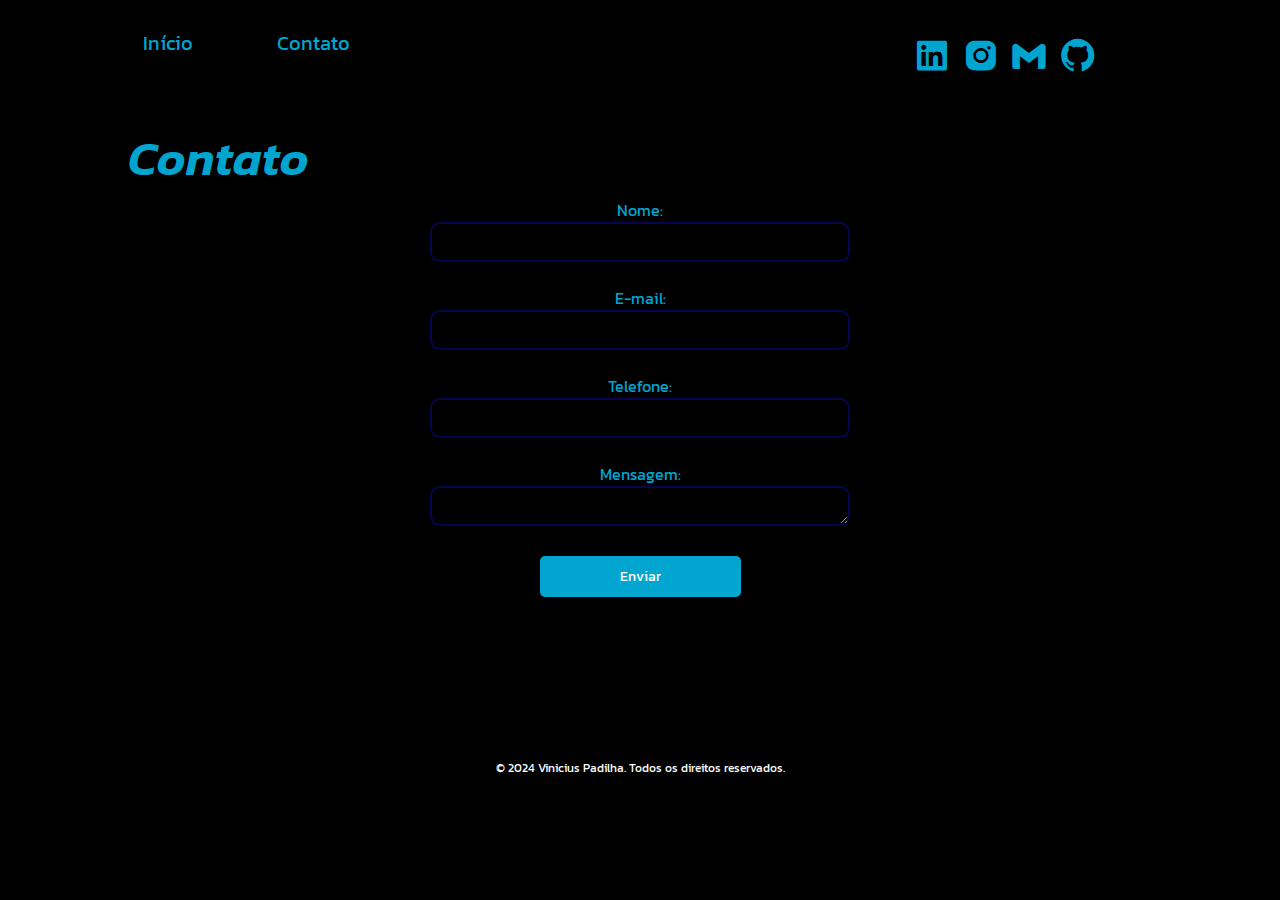
<file: docs/contato/formulario/formulario.html>
<!DOCTYPE html>
<html lang="en">
<head>
    <meta charset="UTF-8">
    <meta name="viewport" content="width=device-width, initial-scale=1.0">
    <title>Vinicius Padilha</title>
    <link rel="stylesheet" href="formulario.css">
    <style>
        @import url('https://fonts.googleapis.com/css2?family=Bebas+Neue&family=Kanit:ital,wght@0,100;0,200;0,300;0,400;0,500;0,600;0,700;0,800;0,900;1,100;1,200;1,300;1,400;1,500;1,600;1,700;1,800;1,900&display=swap');
    </style>
    <link href='https://unpkg.com/boxicons@2.1.4/css/boxicons.min.css' rel='stylesheet'>
</head>
<body>
    <header>
        <nav>
            <ul>
                <li><a href="/inicial/inicial.html">Início</a></li>
                <li><a href="formulario.html">Contato</a></li>
            </ul>
        </nav>
        
        <div class="SocialIcons">
            <a href="https://www.linkedin.com/in/viniciuspadilhaa/" target="_blank"><i class='bx bxl-linkedin-square'></i></a>
            <a href="https://www.instagram.com/padilhavinii/" target="_blank"><i class='bx bxl-instagram-alt' ></i></a>
            <a href="mailto:viniciusdarosapadilha@gmail.com" target="_blank"><i class='bx bxl-gmail'></i></a>
            <a href="https://github.com/vinipadilha" target="_blank"><i class='bx bxl-github'></i></a>
        </div>
    </header>

    <div class="titulo">
        <h4>Contato</h4>
    </div>
    <main>
        <form action="/enviar" method="post">
            <label for="nome">Nome:</label><br>
            <input type="text" id="nome" name="nome" required><br><br>

            <label for="email">E-mail:</label><br>
            <input type="email" id="email" name="email" required><br><br>

            <label for="telefone">Telefone:</label><br>
            <input type="tel" id="telefone" name="telefone"><br><br>

            <label for="mensagem">Mensagem:</label><br>
            <textarea id="mensagem" name="mensagem" rows="4" required></textarea><br><br>

            <input type="submit" value="Enviar" onclick="window.location.href = '/contato/agradecimento/agradecimento.html';">
        </form>

    </main>



    <footer>
        <p>&copy; 2024 Vinicius Padilha. Todos os direitos reservados.</p>
    </footer>
    
</body>
</html>
</file>
<file: docs/contato/formulario/formulario.css>
body{
    background-color: black;
}

header{
    padding: 20px;
    text-align: left;
    margin-left: 80px;
    margin-right: 100px;
}

nav{
    display: inline-block; /** para ocupar somente o nescessario **/
}

nav ul {
    margin: 0;
    padding: 0;
    list-style-type: none; /** retira o ponto de uma lista **/
}


nav ul li {
    display: inline-block;
    margin-right: 10px;
}

nav ul li a {
    color: rgba(0, 204, 255, 0.815);
    text-decoration: none;
    font-family: "Kanit", sans-serif;
    font-size: 20px;
    padding: 35px;
}

.SocialIcons{
    margin-top: -38px;
    margin-right: 50px;
    margin-left: 800px;
    display: flex;
    color: rgba(0, 204, 255, 0.815);
    font-size: 25px;
}

.SocialIcons a {
    display: inline-flex;
    justify-content: center;
    align-items: center;
    width: 4.5rem;
    height: 4.5rem;
    background: transparent;
    border: 0.2rem solid var(--main-color);
    font-size: 2.5rem;
    border-radius: 50%;
    color: var(--main-color);
    transition: 0.3s ease-in-out;
    text-decoration: none;
    font-family: "Kanit", sans-serif;
}

.SocialIcons a:hover {
    color: white;
    transform: scale(1.3)translateY(-5px);
    box-shadow: 0 0 25px var(--main-color);
    background-color: var(--main-color);
    font-family: "Kanit", sans-serif;
    text-decoration: none;
}


.kanit-regular {
    font-family: "Kanit", sans-serif;
    font-weight: 400;
    font-style: normal;
  }

.titulo h4{
    color: white;
    margin-left: 120px;
    color: rgba(0, 204, 255, 0.815);
    font-family: "Kanit", sans-serif;
    font-weight: 600;
    font-style: italic;
    font-size: 48px; 
    margin-top: 10px;
}
      


main {
    margin-top: -100px;
    text-align: center;
    color: white;
    color: rgba(0, 204, 255, 0.815);
    text-decoration: none;
    font-family: "Kanit", sans-serif;
    font-size: 16px;
    padding: 40px;
    margin-left: 300px;
    margin-right: 300px;
    margin-bottom: 100px; 
}


input[type="text"],
input[type="email"],
input[type="tel"],
textarea {
    background-color: black; 
    border: 2px solid rgba(7, 7, 95, 0.821);
    color: white;
    padding: 8px; 
    font-family: "Kanit", sans-serif;
    width: 400px;
    height: 20px;
    border-radius: 10px;
}

input[type="text"]:focus,
input[type="email"]:focus,
input[type="tel"]:focus,
textarea:focus {
    background-color: black;
    border: 2px solid  rgba(0, 204, 255, 0.815);
    color: white;
    padding: 8px; 
    outline: none; 
    font-family: "Kanit", sans-serif;
    border-radius: 10px;
}


input[type="submit"] {
    background-color: rgba(0, 204, 255, 0.815);
    color: white;
    border: none; 
    border-radius: 5px;
    padding: 10px 80px; 
    cursor: pointer;
    font-family: "Kanit", sans-serif;
    font-size: 14px;
    transition-duration: 0.2s;
}

input[type="submit"]:hover {
    background-color: white;
    color: black;
    border: 0px solid rgba(0, 204, 255, 0.815);
    text-decoration: none;
}

footer {
    background-color: black;
    color: white; 
    padding: 10px;
    text-align: center; 
    bottom: 0;
    text-decoration: none;
    font-family: "Kanit", sans-serif;
    font-size: 12px;
}

::-webkit-scrollbar {
    width: 15px;
}

::-webkit-scrollbar-thumb {
    background-color: rgba(0, 204, 255, 0.815);
}

::-webkit-scrollbar-track {
    background-color: black;
    width: 50px;
}
</file>
